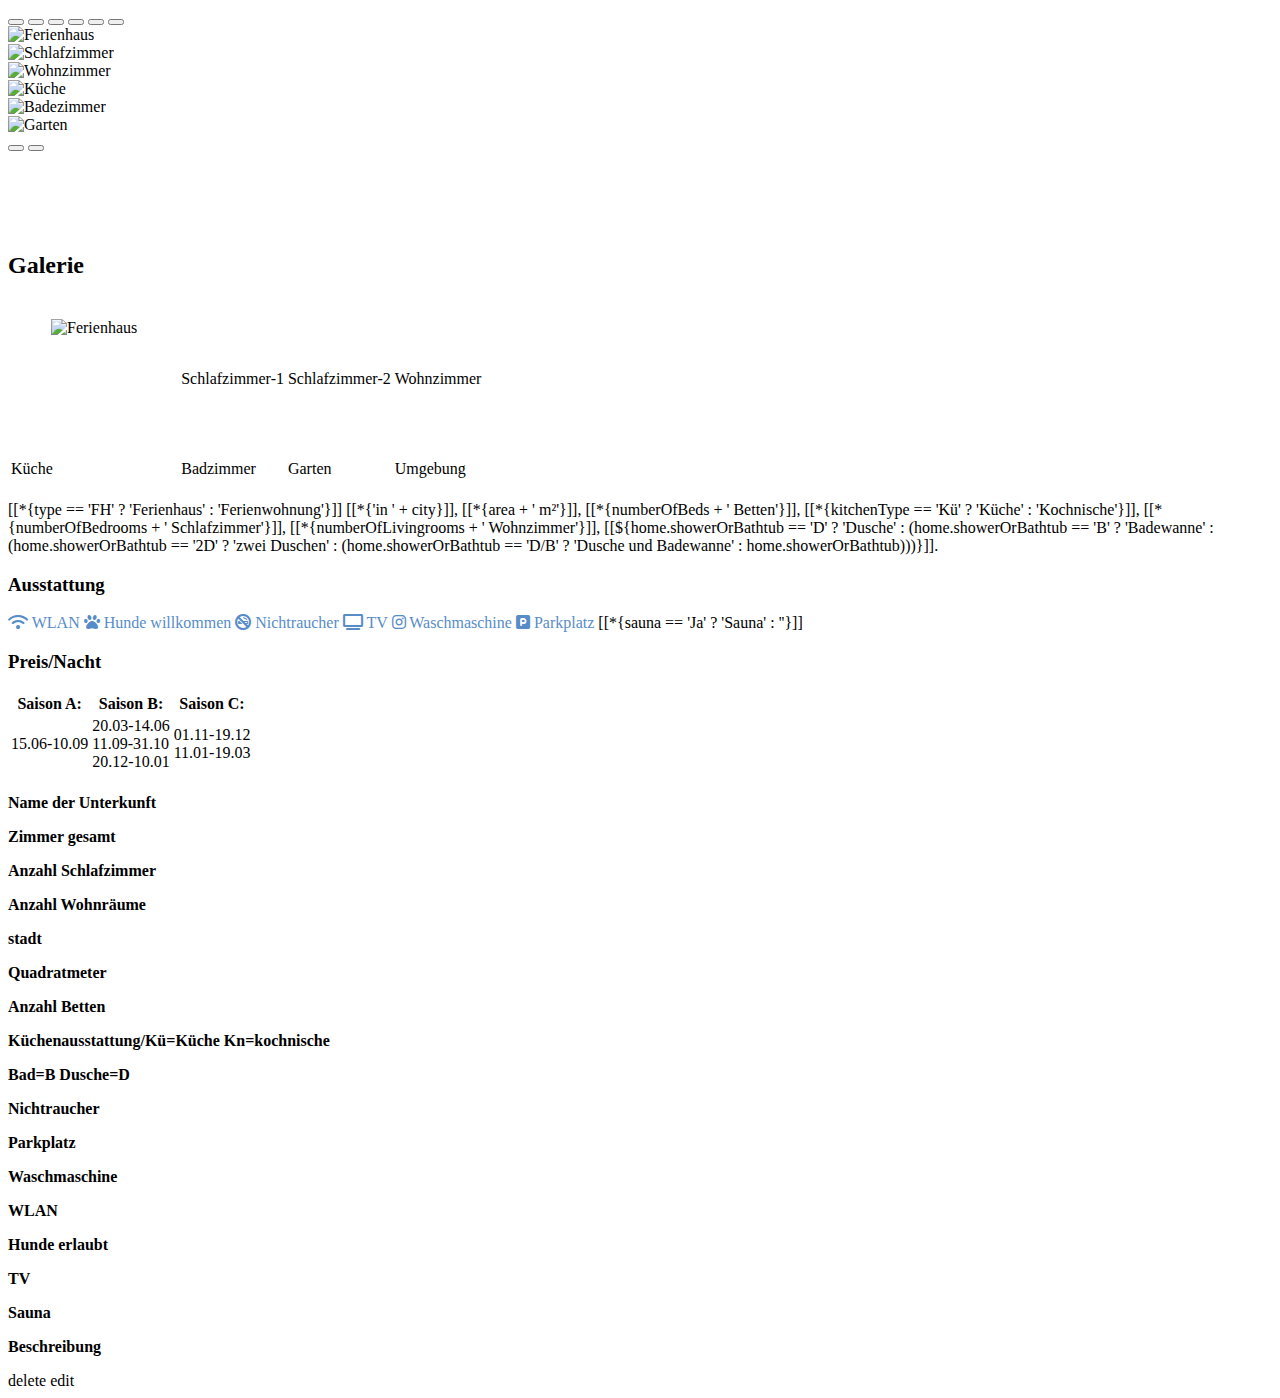
<file: src/main/resources/templates/homedetails.html>
<!DOCTYPE html>
<html lang="en" xmlns:th="https://www.thymeleaf.org">
<head>
  <th:block th:replace="~{fragment/general::head}"></th:block>
    <link rel="stylesheet" href="https://cdnjs.cloudflare.com/ajax/libs/font-awesome/6.0.0-beta3/css/all.min.css">
  <title>Homedetails - Ferienhäuser Nordstrand</title>

</head>
<body>
    <header th:replace="~{fragment/general::header}"></header>


    <!-- Carousel -->
    <div id="demo" class="carousel slide" data-bs-ride="carousel">

        <!-- Indicators/dots -->
        <div class="carousel-indicators">
            <button type="button" data-bs-target="#demo" data-bs-slide-to="0" class="active"></button>
            <button type="button" data-bs-target="#demo" data-bs-slide-to="1"></button>
            <button type="button" data-bs-target="#demo" data-bs-slide-to="2"></button>
            <button type="button" data-bs-target="#demo" data-bs-slide-to="3"></button>
            <button type="button" data-bs-target="#demo" data-bs-slide-to="4"></button>
            <button type="button" data-bs-target="#demo" data-bs-slide-to="5"></button>

        </div>
        <!-- The slideshow/carousel -->
        <div th:object="${home}" class="carousel-inner" >
            <div class="carousel-item active" >
                <img th:src="@{'images/holidayhomebilder/thumbnails/'+*{getImage()}}" alt="Ferienhaus" class="d-block" >
            </div>
            <div class="carousel-item">
                <img th:src="@{'images/holidayhomebilder/details_images/'+*{getDetailsImages()}+ ' Schlafzimmer'+'.jpg'}" alt="Schlafzimmer" class="d-block" >
            </div>
            <div class="carousel-item">
                <img th:src="@{'images/holidayhomebilder/details_images/'+*{getDetailsImages()}+ ' Wohnzimmer'+'.jpg'}" alt="Wohnzimmer" class="d-block" >
            </div>
            <div class="carousel-item">
                <img th:src="@{'images/holidayhomebilder/details_images/'+*{getDetailsImages()}+ ' Kueche'+'.jpg'}" alt="Küche" class="d-block" >
            </div>
            <div class="carousel-item">
                <img th:src="@{'images/holidayhomebilder/details_images/'+*{getDetailsImages()}+ ' Bad'+'.jpg'}" alt="Badezimmer" class="d-block" >
            </div>
            <div class="carousel-item">
                <img th:src="@{'images/holidayhomebilder/details_images/'+*{getDetailsImages()}+ ' Garten'+'.jpg'}" alt="Garten" class="d-block" >
            </div>
        </div>
        <!-- Left and right controls/icons -->
        <button class="carousel-control-prev" type="button" data-bs-target="#demo" data-bs-slide="prev">
            <span class="carousel-control-prev-icon"></span>
        </button>
        <button class="carousel-control-next" type="button" data-bs-target="#demo" data-bs-slide="next">
            <span class="carousel-control-next-icon"></span>
        </button>
    </div>

    <section style="margin-top: 100px">
        <h2>Galerie</h2>
        <div class="gallery">
            <table class=" container-fluid" th:object="${home}">
                <tr>
                    <td>
                        <figure class="bildanpassenGal"><img id="vorschaubild1" th:src="@{'images/holidayhomebilder/thumbnails/'+*{getImage()}}" alt="Ferienhaus" class="rounded"></figure>
                        <br><p th:text="*{getType()=='FH'} ? Ferienhaus : FerienWohnung"></p>
                    </td>
                    <td>
                        <figure class="bildanpassenGal"><img id="vorschaubild2" th:src="@{'images/holidayhomebilder/details_images/'+*{getDetailsImages()}+ ' Schlafzimmer'+'.jpg'}" class="rounded"></figure><br>Schlafzimmer-1
                    </td>
                    <td>
                        <figure class="bildanpassenGal"><img id="vorschaubild3" th:src="@{'images/holidayhomebilder/details_images/'+*{getDetailsImages()}+ ' Schlafzimmer 1'+'.jpg'}" class="rounded"></figure><br>Schlafzimmer-2
                    </td>
                    <td>
                        <figure class="bildanpassenGal"><img id="vorschaubild4" th:src="@{'images/holidayhomebilder/details_images/'+*{getDetailsImages()}+ ' Wohnzimmer'+'.jpg'}" class="rounded"></figure><br>Wohnzimmer
                    </td>
                </tr>
                <tr>
                    <td>
                        <figure class="bildanpassenGal"><img id="vorschaubild5" th:src="@{'images/holidayhomebilder/details_images/'+*{getDetailsImages()}+ ' Kueche'+'.jpg'}" class="rounded"></figure><br>Küche
                    </td>
                    <td>
                        <figure class="bildanpassenGal"><img id="vorschaubild6" th:src="@{'images/holidayhomebilder/details_images/'+*{getDetailsImages()}+ ' Bad'+'.jpg'}"  class="rounded"></figure><br>Badzimmer
                    </td>
                    <td>
                        <figure class="bildanpassenGal"><img id="vorschaubild7" th:src="@{'images/holidayhomebilder/details_images/'+*{getDetailsImages()}+ ' Garten'+'.jpg'}"  class="rounded"></figure><br>Garten
                    </td>
                    <td>
                        <figure class="bildanpassenGal"><img id="vorschaubild8" th:src="@{'images/holidayhomebilder/details_images/'+*{getDetailsImages()}+ ' Umgebung'+'.jpg'}" class="rounded"></figure><br>Umgebung
                    </td>
                </tr>
            </table>
        </div>
    </section>
    <!--  ------------------------------------- -->

    <div class="container">
        <div class="details-container"  th:object="${home}">
            <div class="detail-block mb-4">
                <h2 th:text="*{getAccommodationName()}" class="main-header"></h2>
                <p class="mb-3" th:inline="text">
                    [[*{type == 'FH' ? 'Ferienhaus' : 'Ferienwohnung'}]]
                    [[*{'in ' + city}]],
                    [[*{area + ' m²'}]],
                    [[*{numberOfBeds + ' Betten'}]],
                    [[*{kitchenType == 'Kü' ? 'Küche' : 'Kochnische'}]],
                    [[*{numberOfBedrooms + ' Schlafzimmer'}]],
                    [[*{numberOfLivingrooms + ' Wohnzimmer'}]],
                    [[${home.showerOrBathtub == 'D' ? 'Dusche' : (home.showerOrBathtub == 'B' ? 'Badewanne' : (home.showerOrBathtub == '2D' ? 'zwei Duschen' : (home.showerOrBathtub == 'D/B' ? 'Dusche und Badewanne' : home.showerOrBathtub)))}]].
                </p>
                <h3 class="second-header">Ausstattung</h3>
                <p th:inline="text">
                    <span th:if="*{wlan == 'Ja'}" style=" color:#578cc9"><span class="fa-solid fa-wifi"></span> WLAN</span>
<!--                    <span th:unless="*{wlan == 'Ja'}" style="color:#dddddd"><span class="fa-solid fa-wifi"></span> kein WLAN</span>&nbsp;&nbsp;&nbsp;-->
                    <span th:if="*{dogsAllowed == 'Ja'}" style=" color:#578cc9"><span class="fa-solid fa-paw"></span> Hunde willkommen</span>
<!--                    <span th:unless="*{dogsAllowed == 'Ja'}" style="color:#dddddd"><span class="fa-solid fa-paw"></span> keine Hunde Willkommen</span>&nbsp;&nbsp;&nbsp;-->
                    <span th:if="*{nonSmoker == 'Ja'}" style=" color:#578cc9"><span class="fa-solid fa-ban-smoking"></span> Nichtraucher</span>
<!--                    <span th:unless="*{nonSmoker == 'Ja'}" style="color:#dddddd"><span class="fa-solid fa-ban-smoking"></span> Raucher</span>&nbsp;&nbsp;&nbsp;-->
                    <span th:if="*{tv == 'Ja'}" style=" color:#578cc9"><span class="fa-solid fa-tv"></span> TV</span>
<!--                    <span th:unless="*{tv == 'Ja'}" style="color:#dddddd"><span class="fa-solid fa-tv"></span> kein TV</span>&nbsp;&nbsp;&nbsp;-->
                    <span th:if="*{washingMachine == 'Ja'}" style=" color:#578cc9"><span class="fa-brands fa-instagram"></span> Waschmaschine</span>
<!--                    <span th:unless="*{washingMachine == 'Ja'}" style="color:#dddddd"><span class="fa-brands fa-instagram"></span> keine Waschmaschine</span>&nbsp;&nbsp;&nbsp;-->
                    <span th:if="*{getOnSiteParking() == 'Ja'}" style=" color:#578cc9"><span class="fa-solid fa-square-parking"></span> Parkplatz</span>
<!--                    <span th:unless="*{parking == 'Ja'}" style="color:#dddddd"><span class="fa-solid fa-square-parking"></span> kein Parkplatz</span>&nbsp;&nbsp;&nbsp;-->
                    [[*{sauna == 'Ja' ? 'Sauna' : ''}]]
                </p>
                <p class="mb-4" th:utext="*{getDescription()}"></p>
            </div>


            <!--  ------------------------------------- -->
    <!-- <div class="container mt-4">
        <div class="details-container"  th:object="${home}">
            <div class="detail-block mb-4">
                <h2 th:text="*{getAccommodationName()}" class="main-header"></h2>
                <p class="mb-3" th:inline="text">
                    [[*{type == 'FH' ? 'Ferienhaus' : 'Ferienwohnung'}]]
                    [[*{'in ' + city}]],
                    [[*{area + ' m²'}]],
                    [[*{numberOfBeds + ' Betten'}]],
                    [[*{kitchenType == 'Kü' ? 'Küche' : 'Kochnische'}]],
                    [[${home.showerOrBathtub == 'D' ? 'Dusche' : (home.showerOrBathtub == 'B' ? 'Badewanne' :
                    (home.showerOrBathtub == '2D' ? 'zwei Duschen' : (home.showerOrBathtub == 'D/B' ? 'Dusche und Badewanne'
                    : home.showerOrBathtub)))}]].
                </p>
                <h3 class="second-header">Ausstattung</h3>
                <p th:inline="text">
                    [[*{numberOfBedrooms + ' Schlafzimmer,  '}]]<span class="tab-space"></span>
                    [[*{numberOfLivingrooms + ' Wohnzimmer,  '}]]<span class="tab-space"></span>
                    [[*{wlan == true ? 'Wlan' : ''}]]<span class="tab-space"></span>
                </p>
                <p th:inline="text">
                    [[*{dogsAllowed == true ? 'Hunde willkommen,  ' : ''}]]<span class="tab-space"></span>
                    [[*{nonSmoker == true ? 'Nichtraucher,  ' : ''}]]<span class="tab-space"></span>
                    [[*{tv == true ? 'TV' : ''}]]<span class="tab-space"></span>
                </p>
                <p th:inline="text">
                    [[*{washingMachine == '1' ? 'Waschmaschine,  ' : ''}]]<span class="tab-space"></span>
                    [[*{onSiteParking == '1' ? 'Parkplatz,  ' : ''}]]<span class="tab-space"></span>
                    [[*{sauna == '1' ? 'Sauna' : ''}]]
                </p>
                <p class="mb-4" th:utext="*{getDescription()}"></p>
            </div>-->

            <div class="container mt-5 text-center">
                <h3 class="second-header">Preis/Nacht</h3>
                <table class="table table-bordered table-sm" id="price-table">
                    <tr>
                        <th>Saison A:</th>
                        <th>Saison B:</th>
                        <th>Saison C:</th>
                    </tr>
                    <tr>
                        <td>15.06-10.09</td>
                        <td>20.03-14.06<br>11.09-31.10<br>20.12-10.01</td>
                        <td>01.11-19.12<br>11.01-19.03</td>
                    </tr>
                    <tr>
                        <td th:text="*{price.seasonA + ' €'}"></td>
                        <td th:text="*{price.seasonB + ' €'}"></td>
                        <td th:text="*{price.seasonC + ' €'}"></td>
                    </tr>
                </table>
            </div>
        </div>
    </div>


    <!--    <img th:src="@{'images/holidayhomebilder/'+*{getImage()}}">-->
    <div th:object="${home}" class="container-fluid mt-3" >
        <div class="row">
            <div class="col-lg-3 bg-warning text-blue">
                <p><strong>Name der Unterkunft</strong> </p>
               <p th:text="*{getAccommodationName()}"></p>
            </div>
            <div class="col-lg-3 bg-warning text-blue">
                <p><strong>Zimmer gesamt</strong></p>
                <p th:text="*{getNumberOfLivingrooms()+getNumberOfBedrooms()}"></p>
            </div>
            <div class="col-lg-3 bg-warning">
                <p><strong>Anzahl Schlafzimmer</strong> </p>
                <p th:text="${home.getNumberOfBedrooms()}"></p>
            </div>
            <div class="col-lg-3 bg-warning text-blue">
                <p><strong>Anzahl Wohnräume</strong></p>
                <p th:text="*{getNumberOfLivingrooms()}"></p>
            </div>
        </div>
        <div class="row">
            <div class="col-lg-3 bg-warning text-blue">
                <p><strong>stadt</strong></p>
                <p th:text="*{getCity()}"></p>
            </div>
            <div class="col-lg-3 bg-warning text-blue">
                <p><strong>Quadratmeter</strong></p>
                <p th:text="*{getArea()}"></p>
            </div><div class="col-lg-3 bg-warning text-blue">
                <p><strong>Anzahl Betten</strong></p>
                <p th:text="*{getNumberOfBeds()}"></p>
            </div><div class="col-lg-3 bg-warning text-blue">
                <p><strong>Küchenausstattung/Kü=Küche Kn=kochnische</strong></p>
                <p th:text="*{getKitchenType() }"></p>
            </div>
        </div>
        <div class="row">
            <div class="col-lg-3 bg-warning text-blue">
                <p><strong>Bad=B Dusche=D</strong></p>
                <p th:text="*{getShowerOrBathtub()}"></p>
            </div>
            <div class="col-lg-3 bg-warning text-blue">
                <p><strong>Nichtraucher</strong></p>
                <p th:text="*{getNonSmoker()}"></p>
            </div><div class="col-lg-3 bg-warning text-blue">
                <p><strong>Parkplatz</strong></p>
                <p th:text="*{getOnSiteParking()}"></p>
            </div><div class="col-lg-3 bg-warning text-blue">
                <p><strong>Waschmaschine</strong></p>
                <p th:text="*{getOnSiteParking()}"></p>
            </div>
        </div>
        <div class="row">
            <div class="col-lg-3 bg-warning text-blue">
                <p><strong>WLAN</strong></p>
                <p th:text="*{getWlan()}"></p>
            </div>
            <div class="col-lg-3 bg-warning text-blue">
                <p><strong>Hunde erlaubt</strong></p>
                <p th:text="*{getDogsAllowed()}"></p>
            </div><div class="col-lg-3 bg-warning text-blue">
                <p><strong>TV</strong></p>
                <p th:text="*{getTv()}"></p>
            </div><div class="col-lg-3 bg-warning text-blue">
                <p><strong>Sauna</strong></p>
                <p th:text="*{getSauna()}"></p>
            </div>
        </div>
        <div class="row">
            <div class="col-lg-12 bg-warning text-blue">
                <p><strong>Beschreibung</strong></p>
                <p th:utext="*{getDescription()}"></p>
            </div>
        </div>
        <div class="row">
           <div class="col-lg-3 bg-warning text-blue">
               <a th:href="@{delete(id=*{getIdAccommodation()})}" class="btn btn-danger">delete</a>
               <a th:href="@{edit(id=*{getIdAccommodation()})}" class="btn btn-danger">edit</a>
           </div>
            <div class="col-lg-9 bg-warning text-blue">
            </div>
        </div>

    </div>


    <footer th:replace="~{fragment/general::footer}"/>

</body>
</html>
</file>
